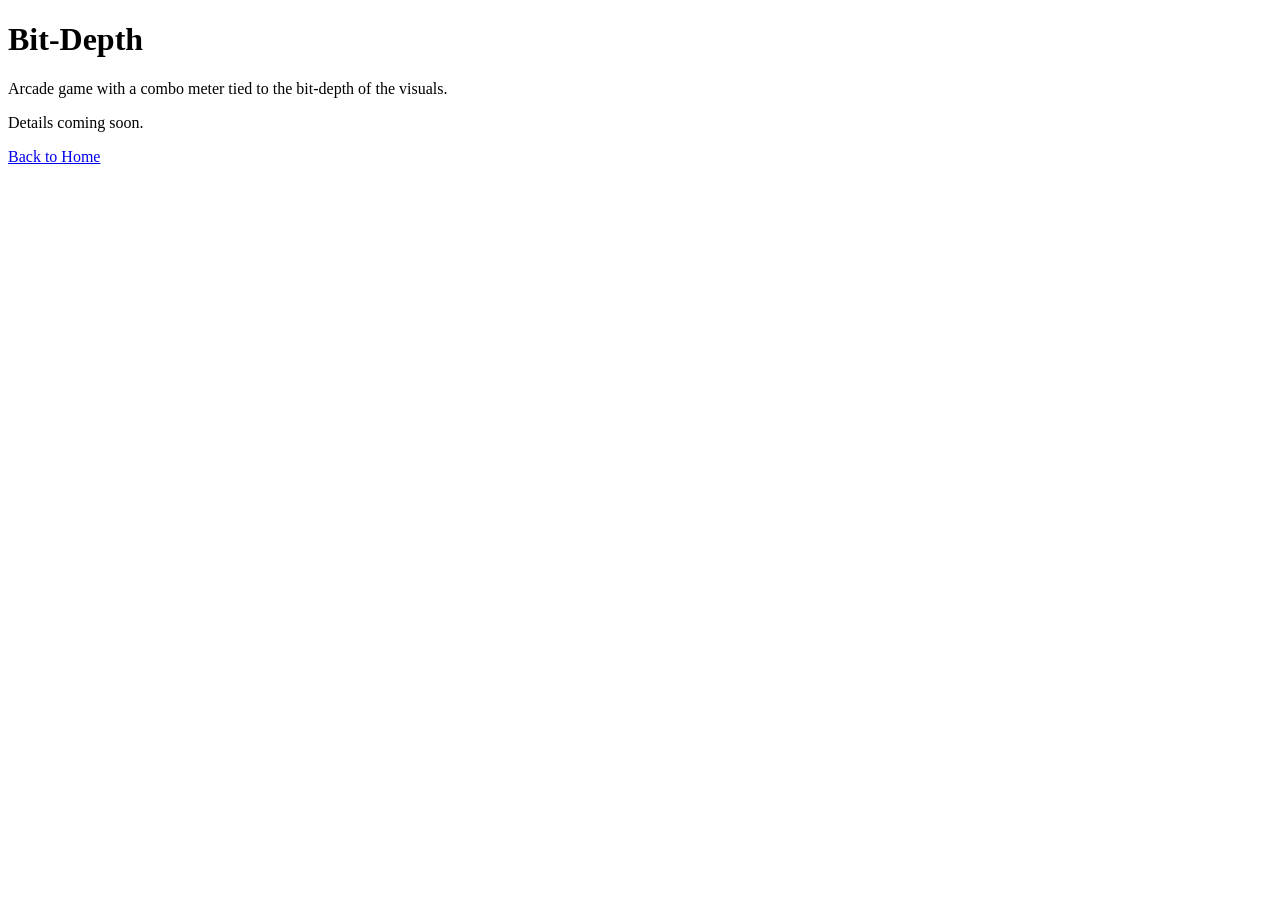
<file: Bit-Depth.html>
<!doctype html>
<html lang="en">
  <head>
    <meta charset="utf-8" />
    <meta name="viewport" content="width=device-width, initial-scale=1" />
    <title>Bit-Depth</title>
  </head>
  <body>
    <main>
      <h1>Bit-Depth</h1>
      <p>Arcade game with a combo meter tied to the bit-depth of the visuals.</p>
      <p>Details coming soon.</p>
      <p><a href="/">Back to Home</a></p>
    </main>
  </body>
</html>
</file>
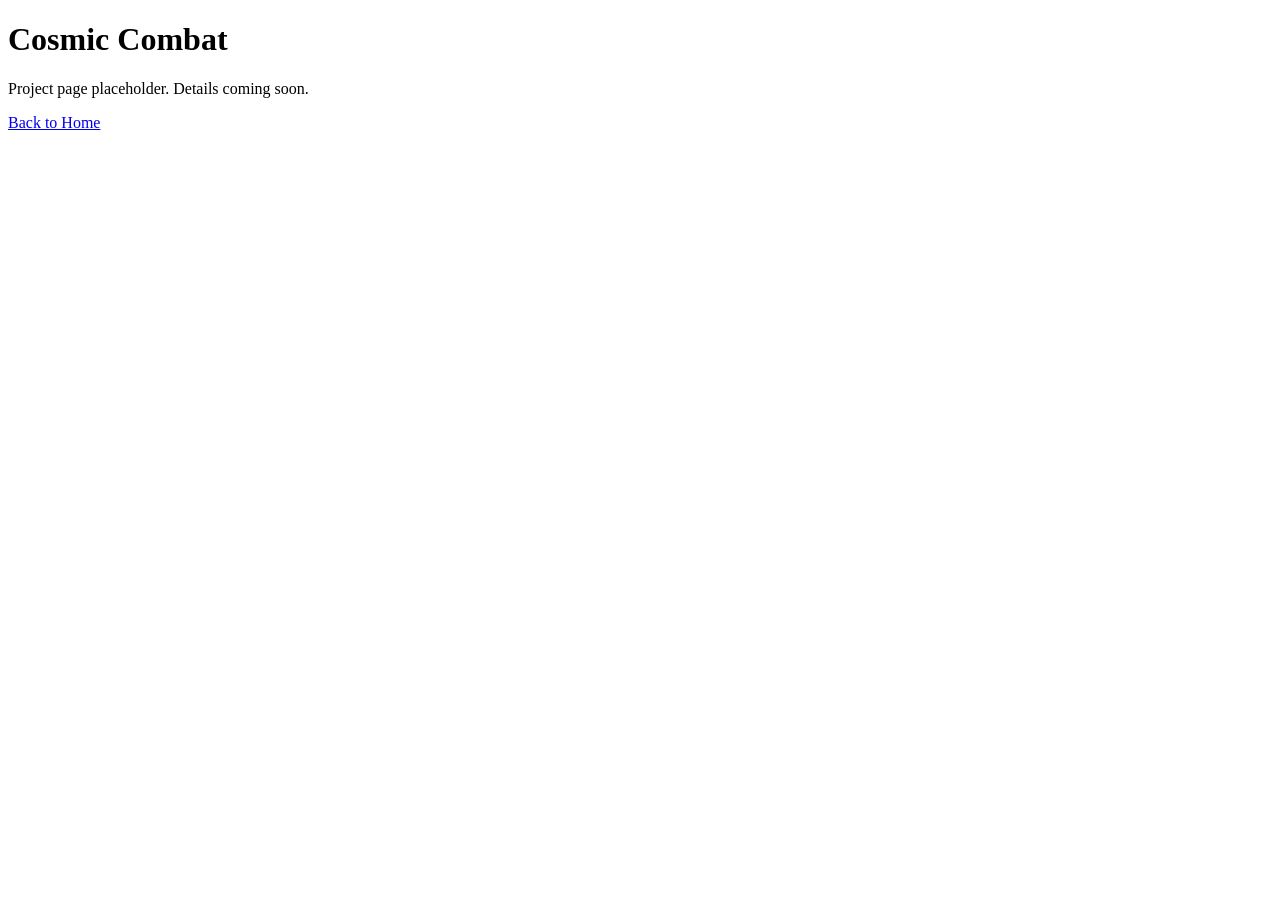
<file: Cosmic-Combat.html>
<!doctype html>
<html lang="en">
  <head>
    <meta charset="utf-8" />
    <meta name="viewport" content="width=device-width, initial-scale=1" />
    <title>Cosmic Combat</title>
  </head>
  <body>
    <main>
      <h1>Cosmic Combat</h1>
      <p>Project page placeholder. Details coming soon.</p>
      <p><a href="/">Back to Home</a></p>
    </main>
  </body>
</html>
</file>
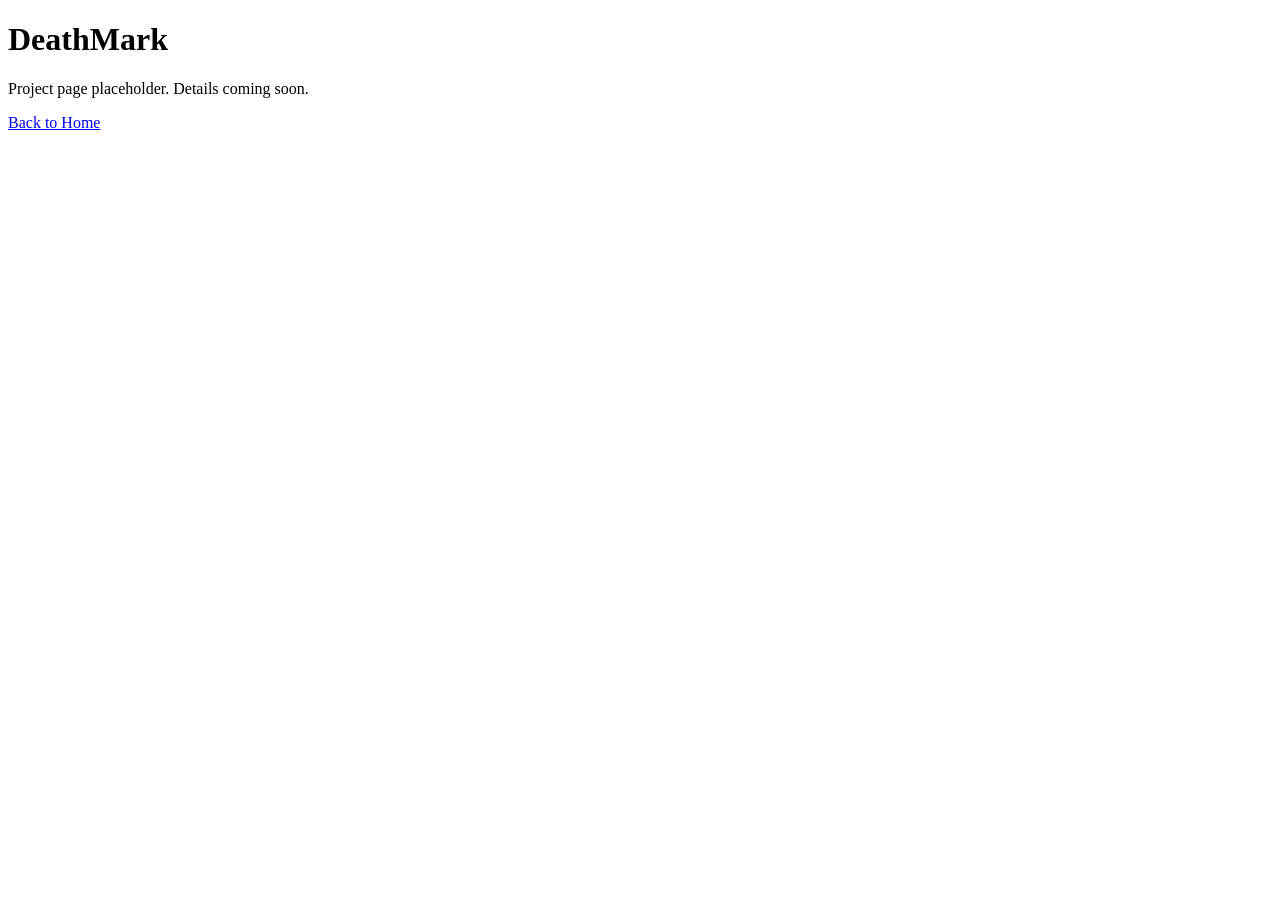
<file: DeathMark.html>
<!doctype html>
<html lang="en">
  <head>
    <meta charset="utf-8" />
    <meta name="viewport" content="width=device-width, initial-scale=1" />
    <title>DeathMark</title>
  </head>
  <body>
    <main>
      <h1>DeathMark</h1>
      <p>Project page placeholder. Details coming soon.</p>
      <p><a href="/">Back to Home</a></p>
    </main>
  </body>
</html>
</file>
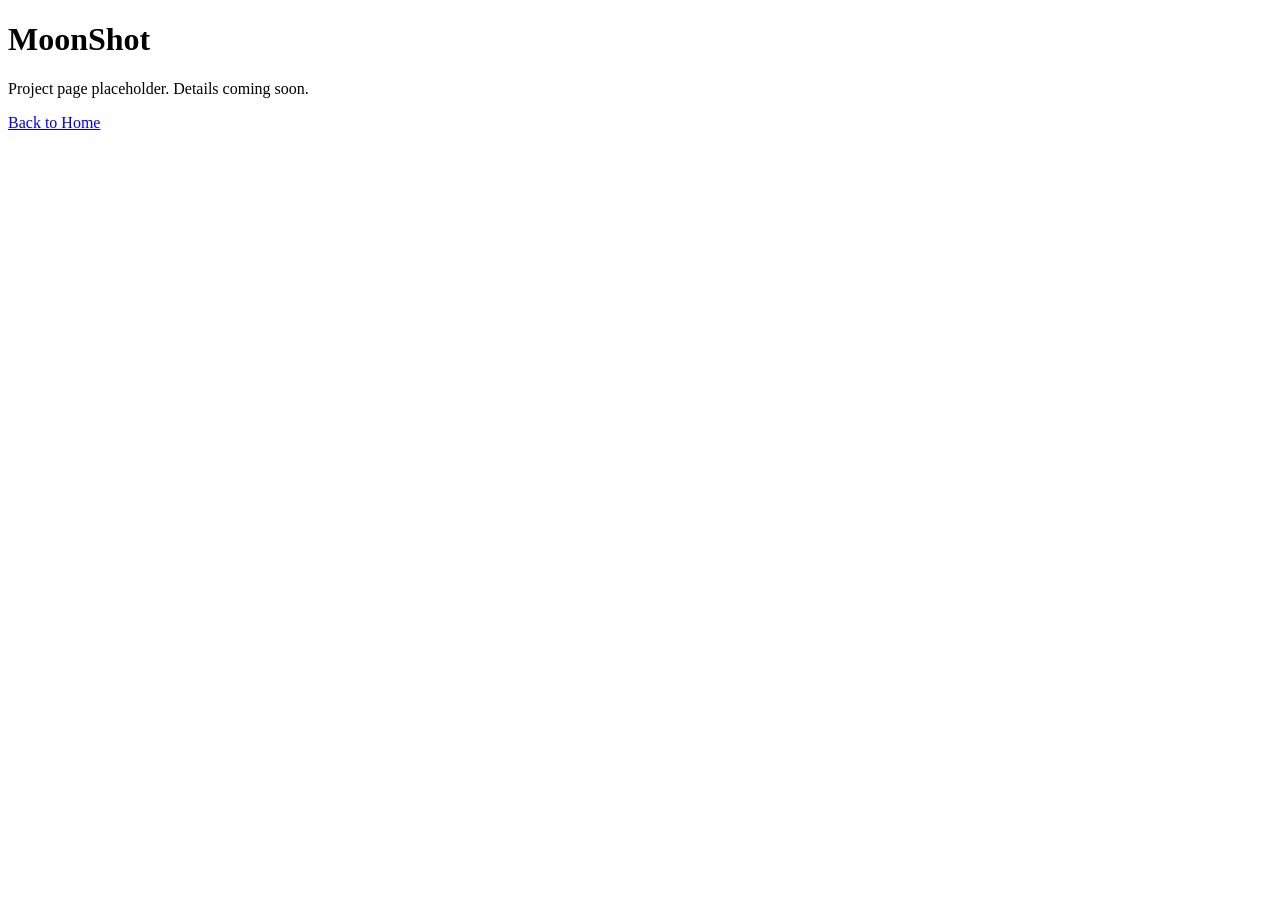
<file: MoonShot.html>
<!doctype html>
<html lang="en">
  <head>
    <meta charset="utf-8" />
    <meta name="viewport" content="width=device-width, initial-scale=1" />
    <title>MoonShot</title>
  </head>
  <body>
    <main>
      <h1>MoonShot</h1>
      <p>Project page placeholder. Details coming soon.</p>
      <p><a href="/">Back to Home</a></p>
    </main>
  </body>
</html>
</file>
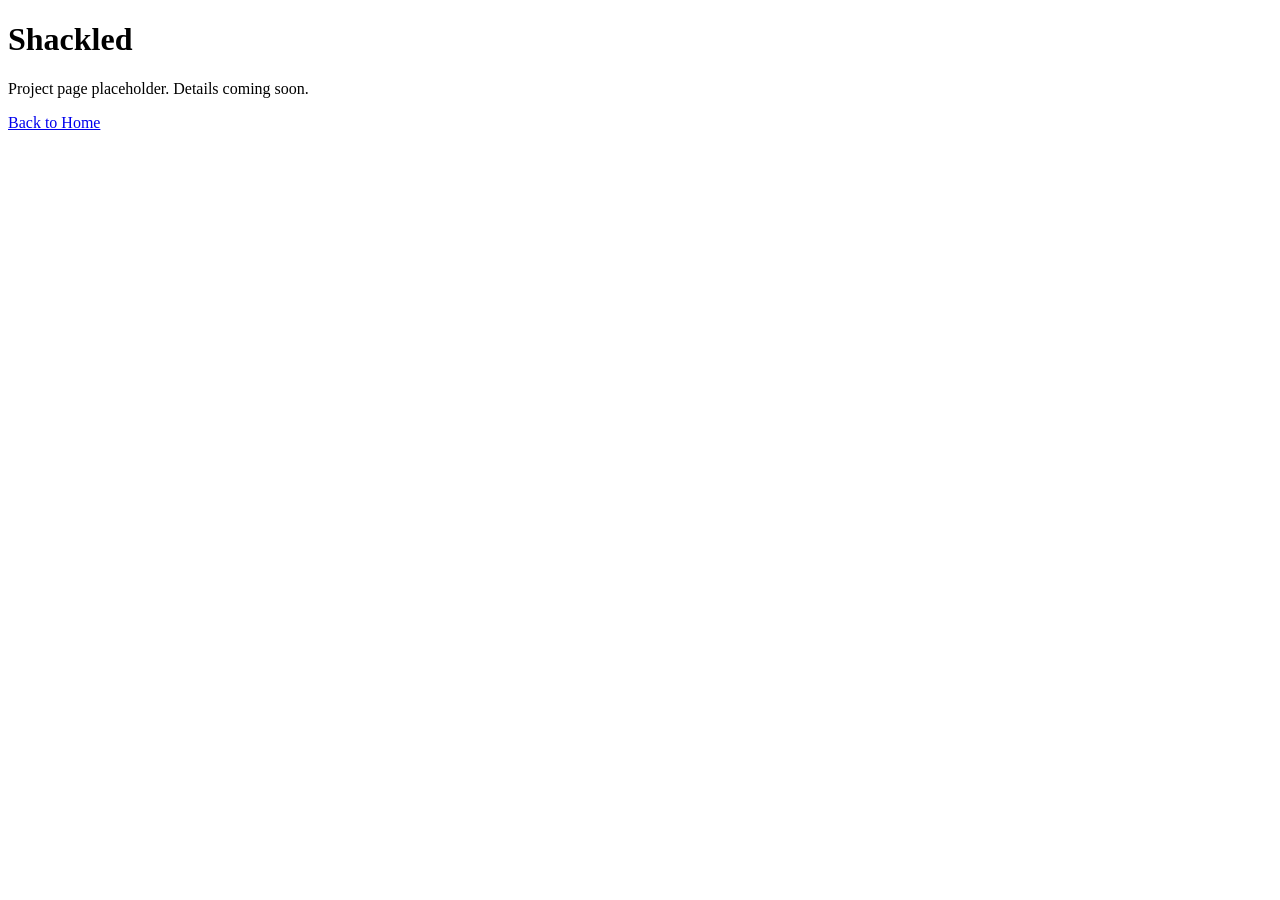
<file: Shackled.html>
<!doctype html>
<html lang="en">
  <head>
    <meta charset="utf-8" />
    <meta name="viewport" content="width=device-width, initial-scale=1" />
    <title>Shackled</title>
  </head>
  <body>
    <main>
      <h1>Shackled</h1>
      <p>Project page placeholder. Details coming soon.</p>
      <p><a href="/">Back to Home</a></p>
    </main>
  </body>
</html>
</file>
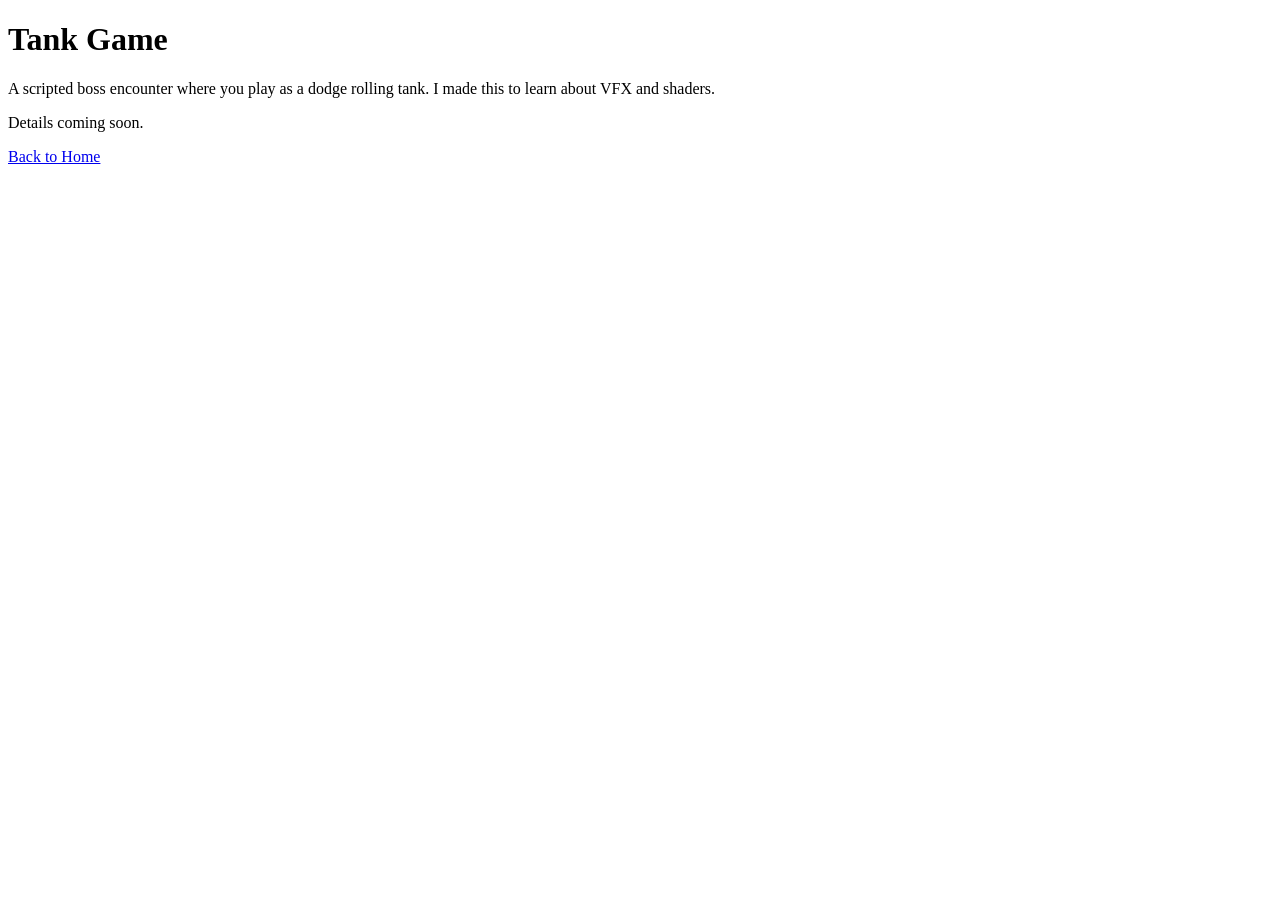
<file: Tank-Game.html>
<!doctype html>
<html lang="en">
  <head>
    <meta charset="utf-8" />
    <meta name="viewport" content="width=device-width, initial-scale=1" />
    <title>Tank Game</title>
  </head>
  <body>
    <main>
      <h1>Tank Game</h1>
      <p>A scripted boss encounter where you play as a dodge rolling tank. I made this to learn about VFX and shaders.</p>
      <p>Details coming soon.</p>
      <p><a href="/">Back to Home</a></p>
    </main>
  </body>
</html>
</file>
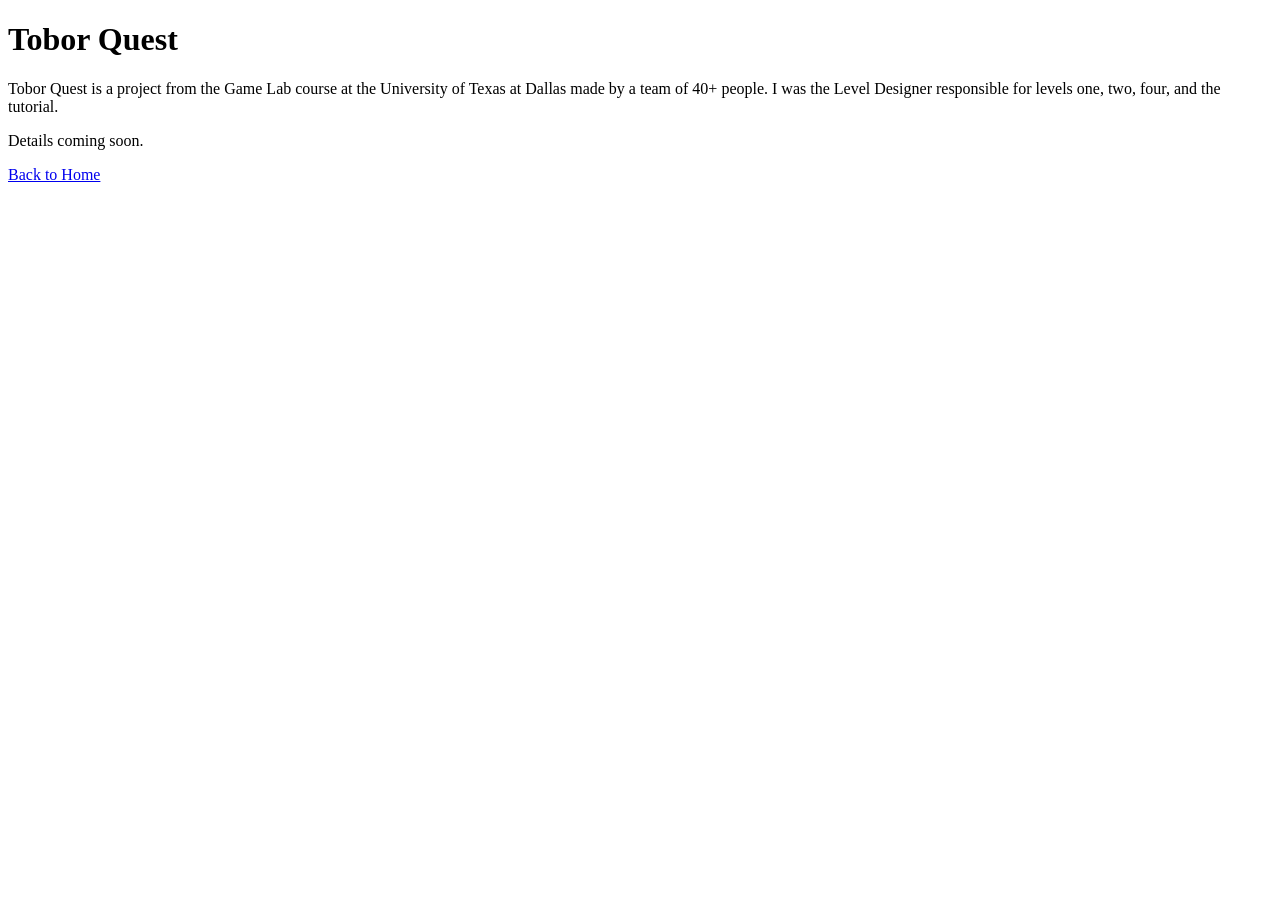
<file: Tobor-Quest.html>
<!doctype html>
<html lang="en">
  <head>
    <meta charset="utf-8" />
    <meta name="viewport" content="width=device-width, initial-scale=1" />
    <title>Tobor Quest</title>
  </head>
  <body>
    <main>
      <h1>Tobor Quest</h1>
      <p>Tobor Quest is a project from the Game Lab course at the University of Texas at Dallas made by a team of 40+ people. I was the Level Designer responsible for levels one, two, four, and the tutorial.</p>
      <p>Details coming soon.</p>
      <p><a href="/">Back to Home</a></p>
    </main>
  </body>
</html>
</file>
